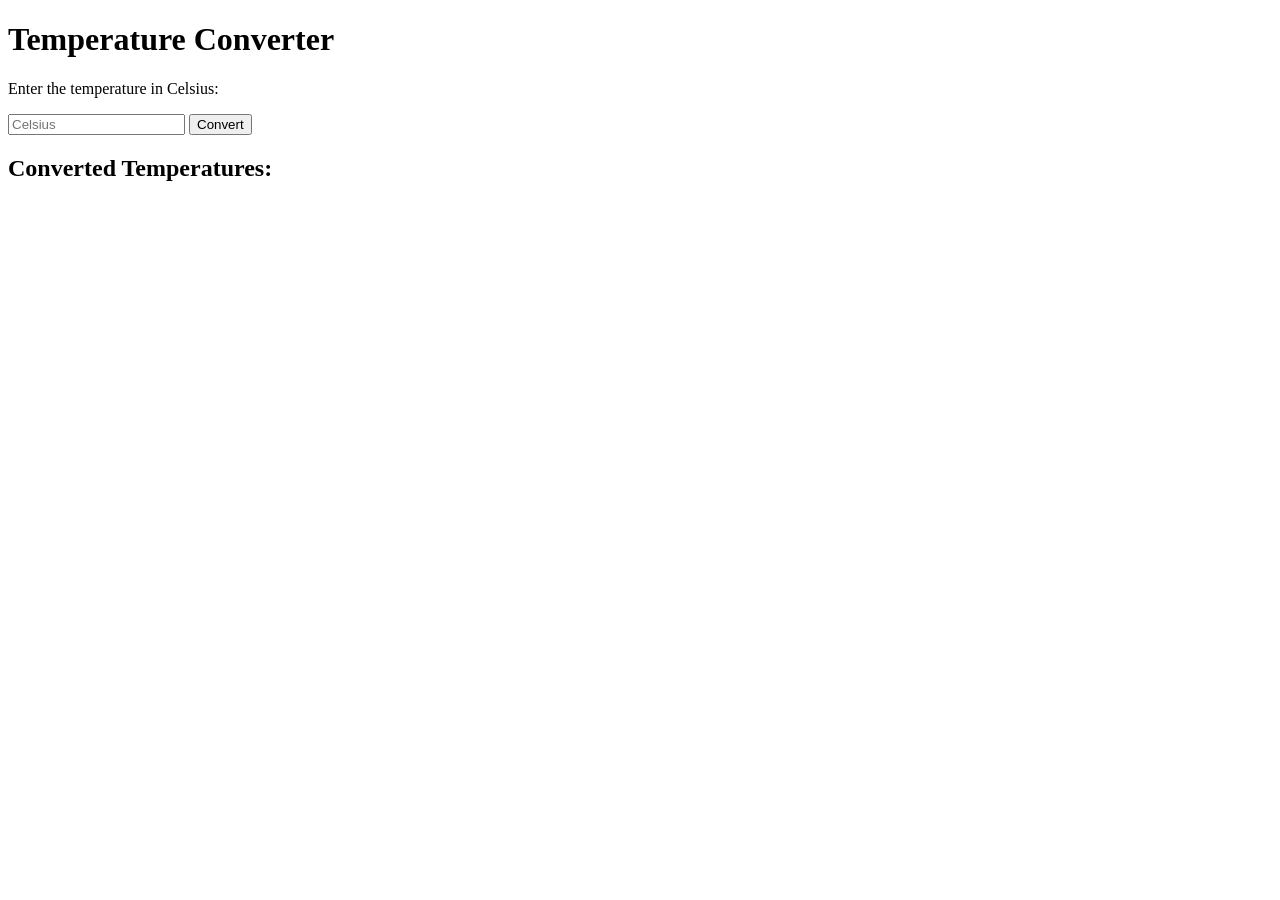
<file: assignment-1/index.html>
<!DOCTYPE html>
<html lang="en">
  <head>
    <meta charset="UTF-8" />
    <meta name="viewport" content="width=device-width, initial-scale=1.0" />
    <title>Temperature Converter</title>
  </head>
  <body>
    <h1>Temperature Converter</h1>
    <p>Enter the temperature in Celsius:</p>
    <input type="number" id="celsiusInput" placeholder="Celsius" />
    <button onclick="convertTemperature()">Convert</button>

    <h2>Converted Temperatures:</h2>
    <p id="fahrenheitOutput"></p>
    <p id="kelvinOutput"></p>

    <script src="script.js"></script>
  </body>
</html>
</file>
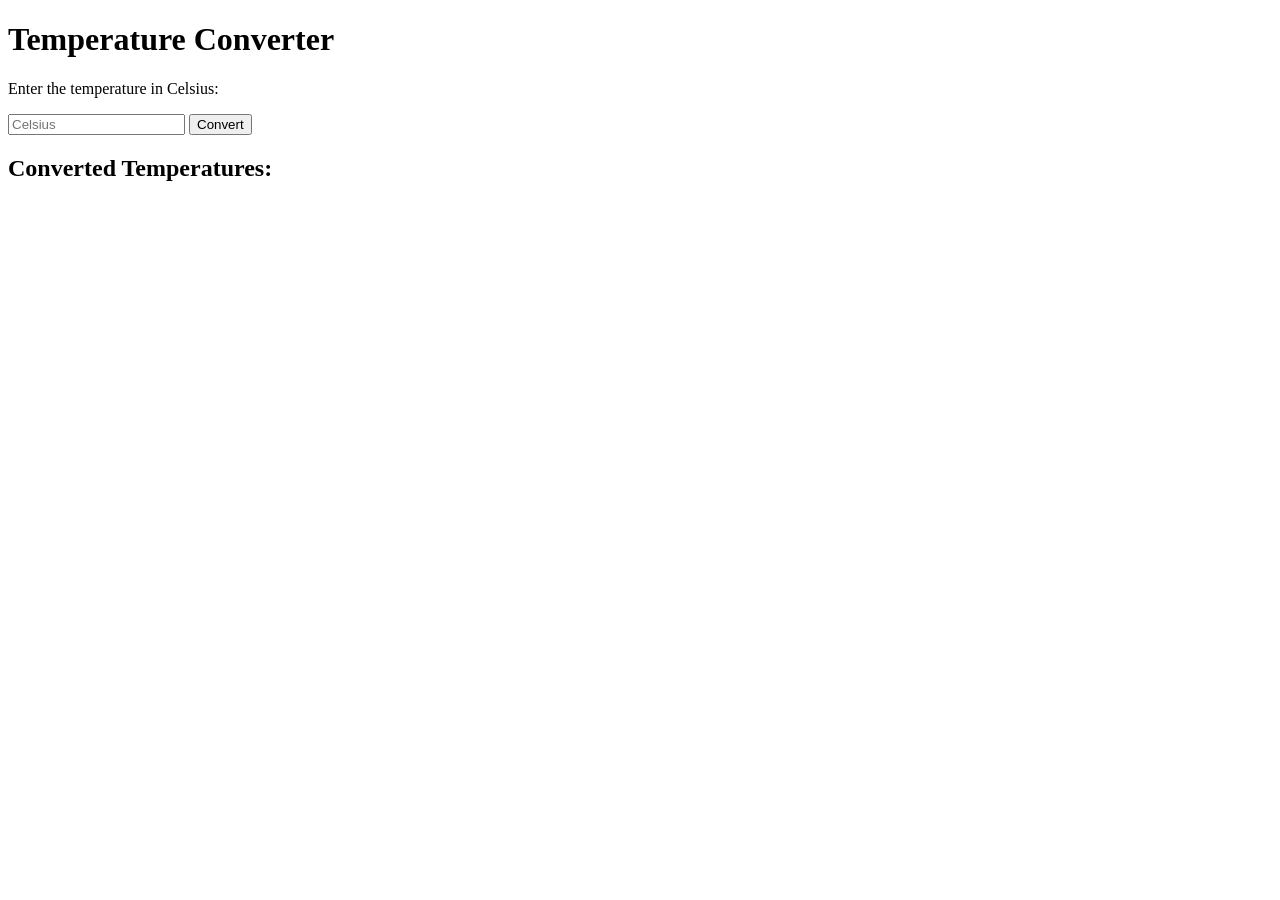
<file: assignment-1/tehtava1.html>
<!DOCTYPE html>
<html lang="en">
  <head>
    <meta charset="UTF-8" />
    <meta name="viewport" content="width=device-width, initial-scale=1.0" />
    <title>Temperature Converter</title>
  </head>
  <body>
    <h1>Temperature Converter</h1>
    <p>Enter the temperature in Celsius:</p>
    <input type="number" id="celsiusInput" placeholder="Celsius" />
    <button onclick="convertTemperature()">Convert</button>

    <h2>Converted Temperatures:</h2>
    <p id="fahrenheitOutput"></p>
    <p id="kelvinOutput"></p>

    <script src="tehtava1.js"></script>
  </body>
</html>
</file>
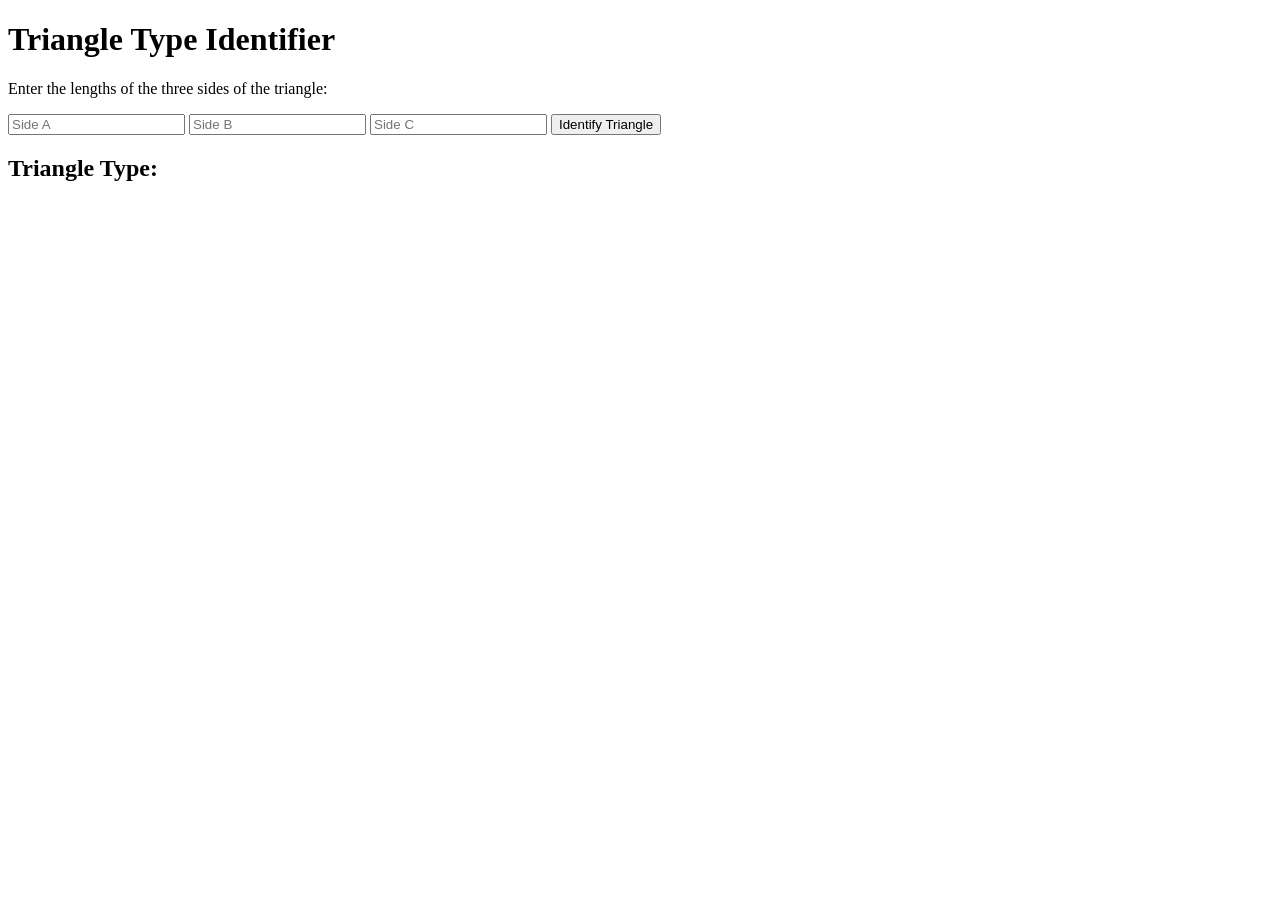
<file: assignment-3/tehtava3.html>
<!DOCTYPE html>
<html lang="en">
  <head>
    <meta charset="UTF-8" />
    <meta name="viewport" content="width=device-width, initial-scale=1.0" />
    <title>Triangle Type Identifier</title>
  </head>
  <body>
    <h1>Triangle Type Identifier</h1>
    <p>Enter the lengths of the three sides of the triangle:</p>
    <input type="number" id="sideA" placeholder="Side A" />
    <input type="number" id="sideB" placeholder="Side B" />
    <input type="number" id="sideC" placeholder="Side C" />
    <button onclick="determineTriangleType()">Identify Triangle</button>

    <h2>Triangle Type:</h2>
    <p id="triangleTypeOutput"></p>

    <script src="tehtava3.js"></script>
  </body>
</html>
</file>
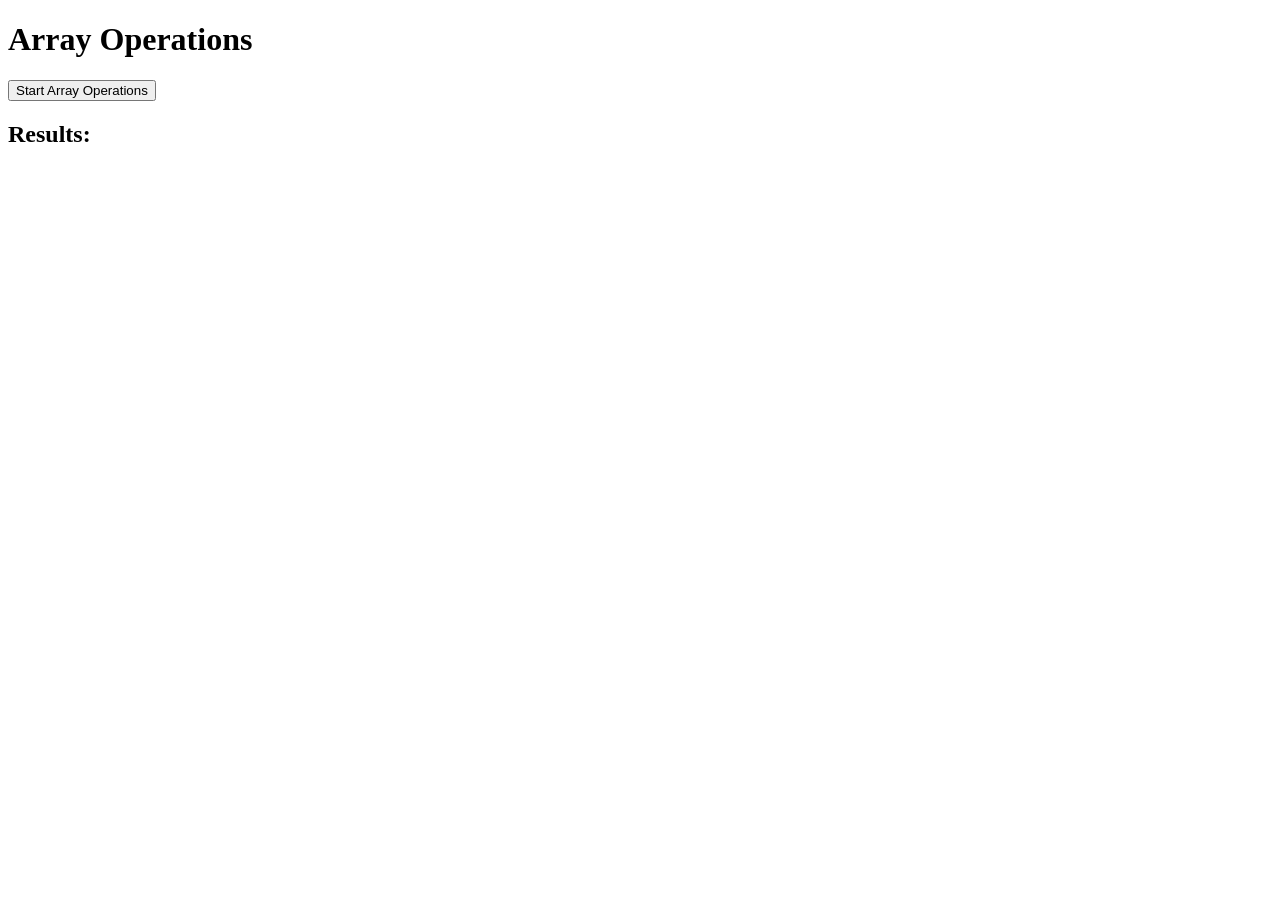
<file: JSKertaus-funktiot/assignment-2/tehtava2.html>
<!DOCTYPE html>
<html lang="en">
  <head>
    <meta charset="UTF-8" />
    <meta name="viewport" content="width=device-width, initial-scale=1.0" />
    <title>Array Operations</title>
  </head>
  <body>
    <h1>Array Operations</h1>
    <button onclick="performArrayOperations()">Start Array Operations</button>

    <h2>Results:</h2>
    <div id="results"></div>

    <script src="tehtava2.js"></script>
  </body>
</html>
</file>
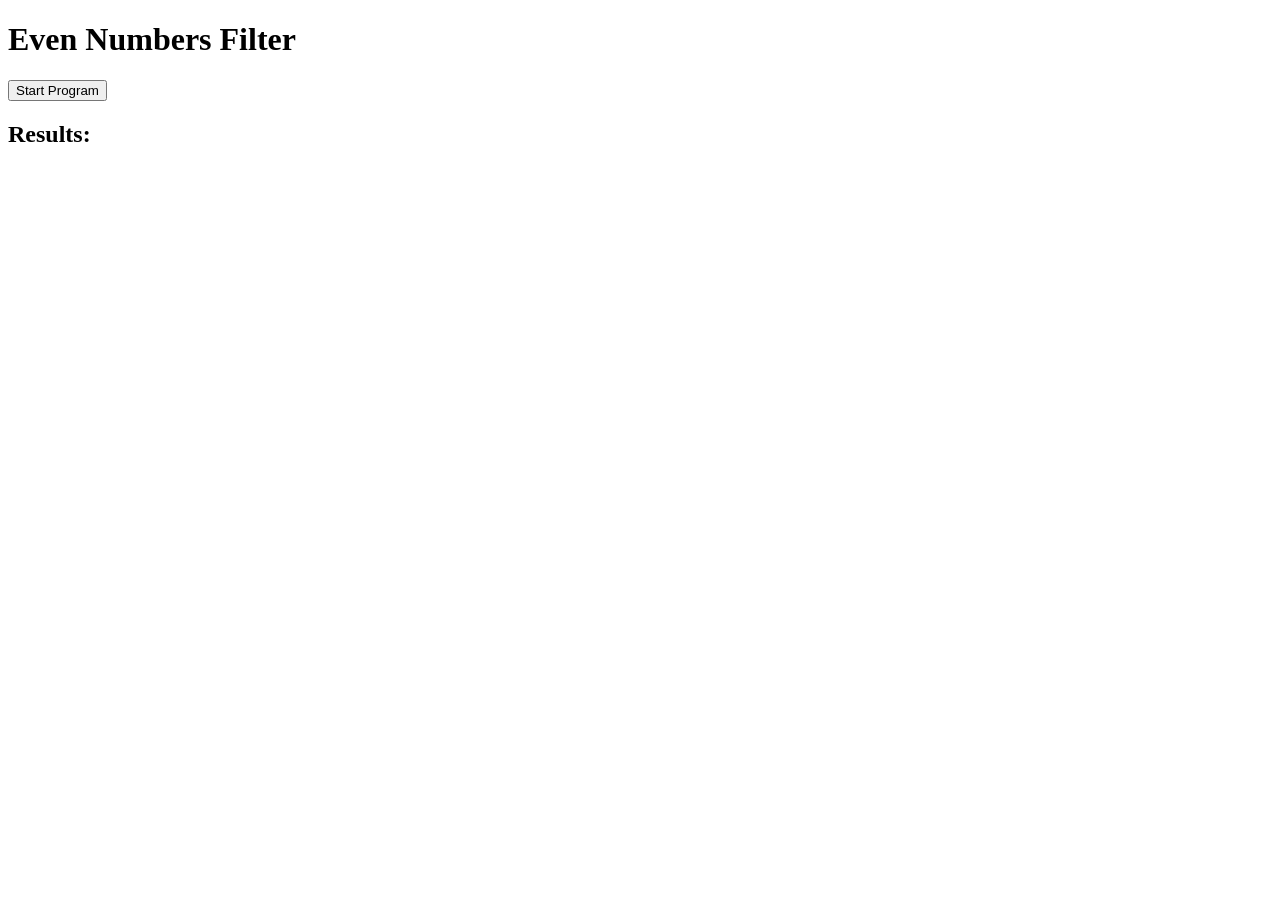
<file: JSKertaus-funktiot/assignment-3/tehtava3.html>
<!DOCTYPE html>
<html lang="en">
  <head>
    <meta charset="UTF-8" />
    <meta name="viewport" content="width=device-width, initial-scale=1.0" />
    <title>Even Numbers Filter</title>
  </head>
  <body>
    <h1>Even Numbers Filter</h1>
    <button onclick="filterEvenNumbers()">Start Program</button>

    <h2>Results:</h2>
    <div id="results"></div>

    <script src="tehtava3.js"></script>
  </body>
</html>
</file>
